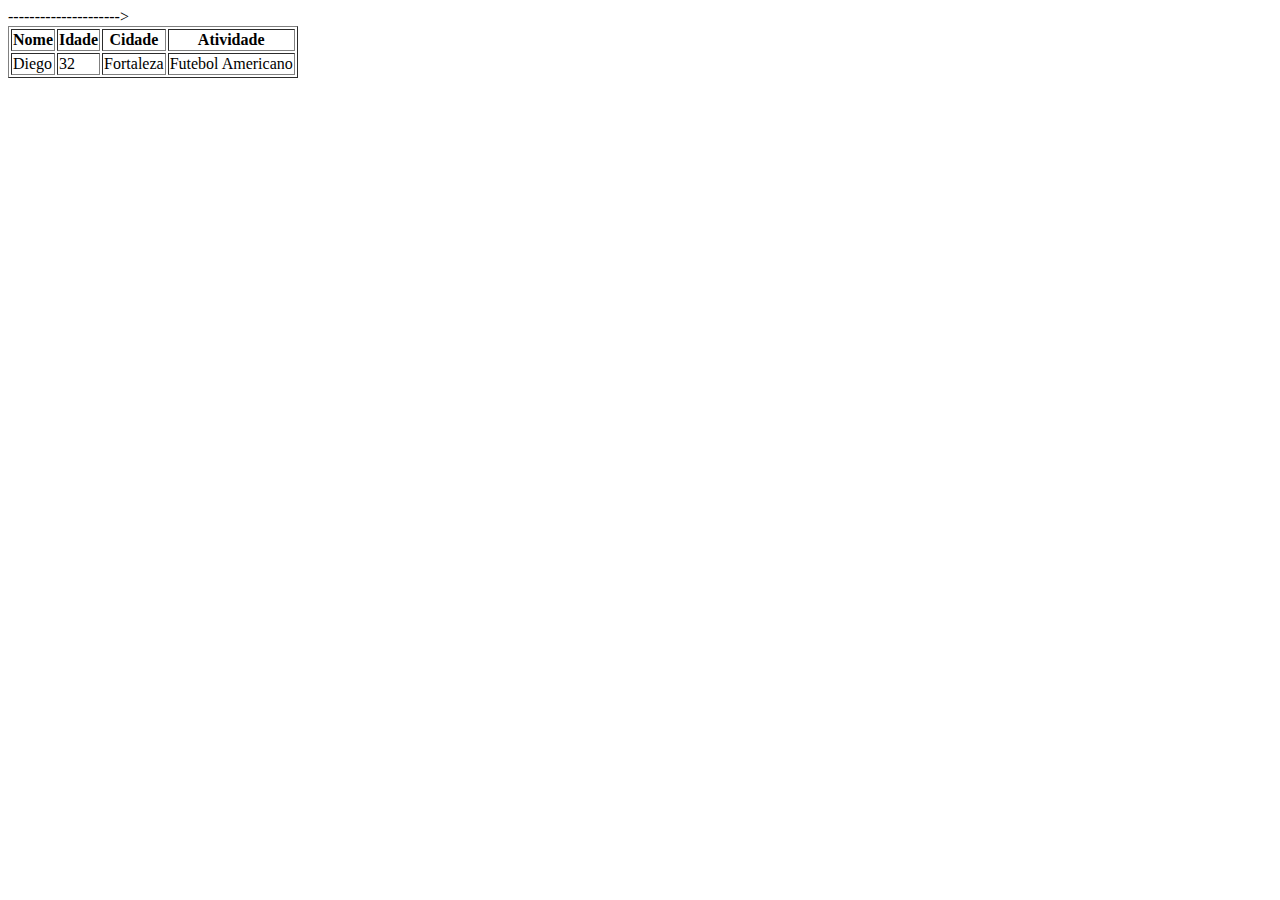
<file: index2.html>
<!DOCTYPE html>
<html lang="pt-BR">
<head>
    <meta charset="UTF-8">
    <meta name="viewport" content="width=device-width, initial-scale=1.0">
    <title>Aula 2</title>
</head>
<body>
<!-- <ol>
    <li>exemplo 1</li>
    <li>exemplo 2</li>
    <li>Exemplo 3</li>
</ol>

    <ul>
        <li>exemplo 1</li>
        <li> exemplo 2</li>
        <li>exemplo 3</li>

    </ul>
</li></ol>
                    <ul><li></li></ul>
                </li>
            </li>
        </li>
    </ol> -->
    <table border="1">
        <thead>
            <tr>
                <th>Nome</th>
                <th>Idade</th>
                <th>Cidade</th>
                <th>Atividade</th>
            </tr>
        </thead>
        --------------------->
        <tr>
            <td>Diego</td>
            <td>32</td>
            <td>Fortaleza</td>
            <td>Futebol Americano</td>
        </tr>
    </table>
</body>
</html>
</file>
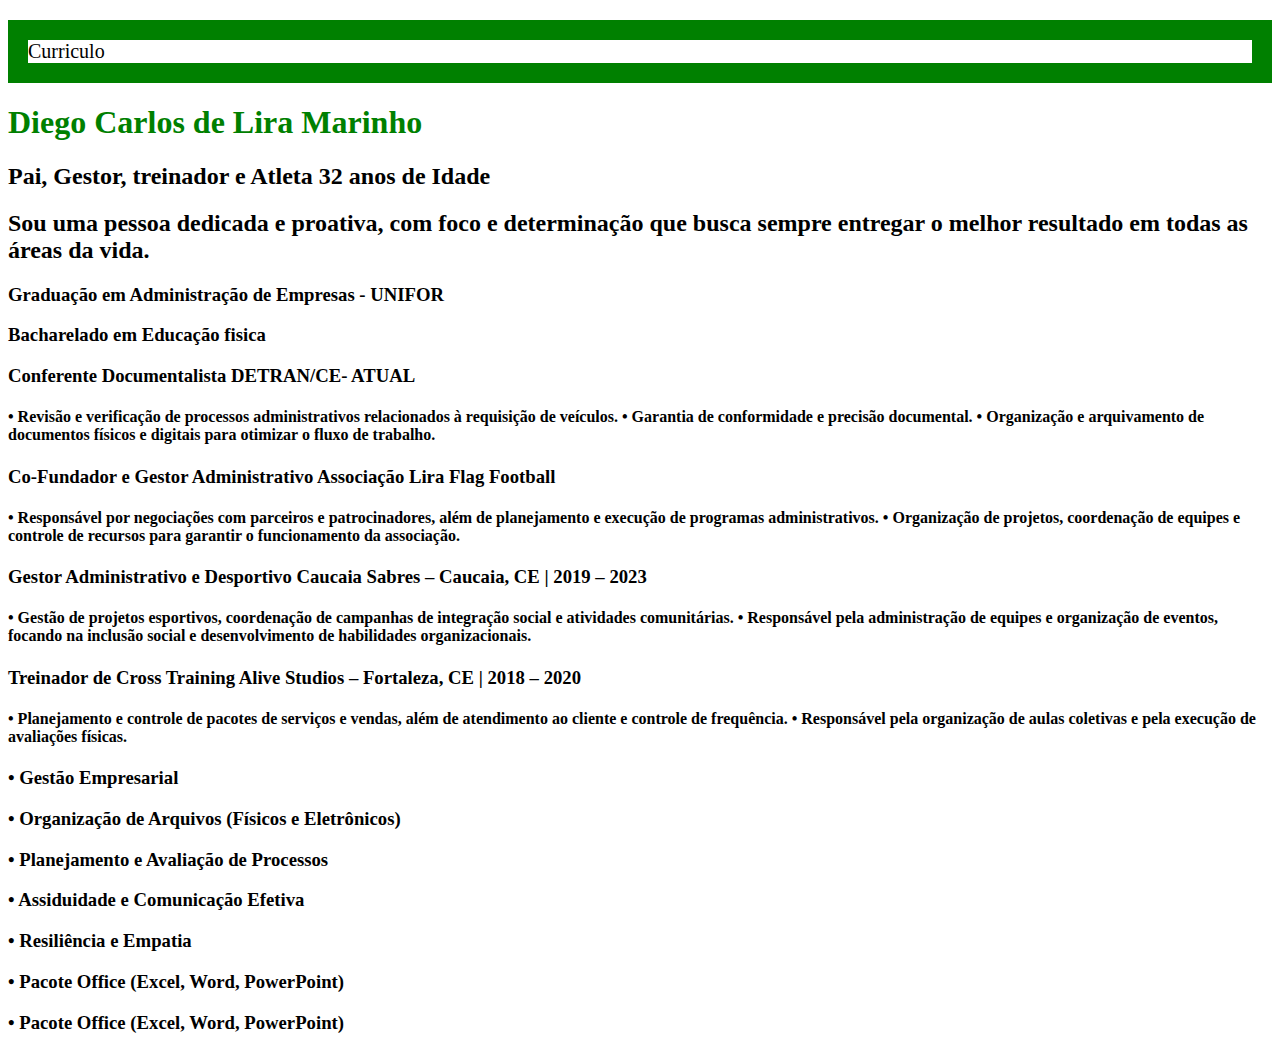
<file: index3.html>
<!DOCTYPE html>
<html lang="pt-BR">
<head>
    <meta charset="UTF-8">
    <meta name="viewport" content="width=device-width, initial-scale=1.0">
    <title>Curriculo</title>
    <link rel="stylesheet" href="./style.css">
</head>
<body>
    <p>Curriculo</p>
    <h1>Diego Carlos de Lira Marinho</h1>
    <h2>Pai, Gestor, treinador e Atleta
        32 anos de Idade</h2>
        <h2>Sou uma pessoa dedicada e proativa, com foco e determinação que busca sempre entregar o melhor resultado em todas as áreas da vida.</h2>
    <h3>Graduação em Administração de Empresas - UNIFOR</h3>
    <h3>Bacharelado em Educação fisica</h3>
    <h3>Conferente Documentalista DETRAN/CE- ATUAL </h3>
    <h4>• Revisão e verificação de processos administrativos relacionados à requisição de veículos.
        • Garantia de conformidade e precisão documental.
        • Organização e arquivamento de documentos físicos e digitais para otimizar o fluxo de trabalho.</h4>
    <H3>Co-Fundador e Gestor Administrativo Associação Lira Flag Football</H3>
    <h4>• Responsável por negociações com parceiros e patrocinadores, além de planejamento e execução de
        programas administrativos.
        • Organização de projetos, coordenação de equipes e controle de recursos para garantir o
        funcionamento da associação.</h4>
    <h3>Gestor Administrativo e Desportivo
        Caucaia Sabres – Caucaia, CE | 2019 – 2023</h3>
        <h4>• Gestão de projetos esportivos, coordenação de campanhas de integração social e atividades
            comunitárias.
            • Responsável pela administração de equipes e organização de eventos, focando na inclusão social e
            desenvolvimento de habilidades organizacionais.</h4>
            <h3>Treinador de Cross Training
                Alive Studios – Fortaleza, CE | 2018 – 2020</h3>
                <h4>• Planejamento e controle de pacotes de serviços e vendas, além de atendimento ao cliente e controle
                    de frequência.
                    • Responsável pela organização de aulas coletivas e pela execução de avaliações físicas.</h4>
                    <h3>
                        • Gestão Empresarial
                      <h3>• Organização de Arquivos (Físicos e Eletrônicos)</h3>  
                       <h3> • Planejamento e Avaliação de Processos</h3>
                        <h3>• Assiduidade e Comunicação Efetiva</h3>
                       <h3> • Resiliência e Empatia</h3>
                        <h3>• Pacote Office (Excel, Word, PowerPoint)</h3>
                       <h3>• Pacote Office (Excel, Word, PowerPoint)</h3>
                       

</body>
</html>
</file>
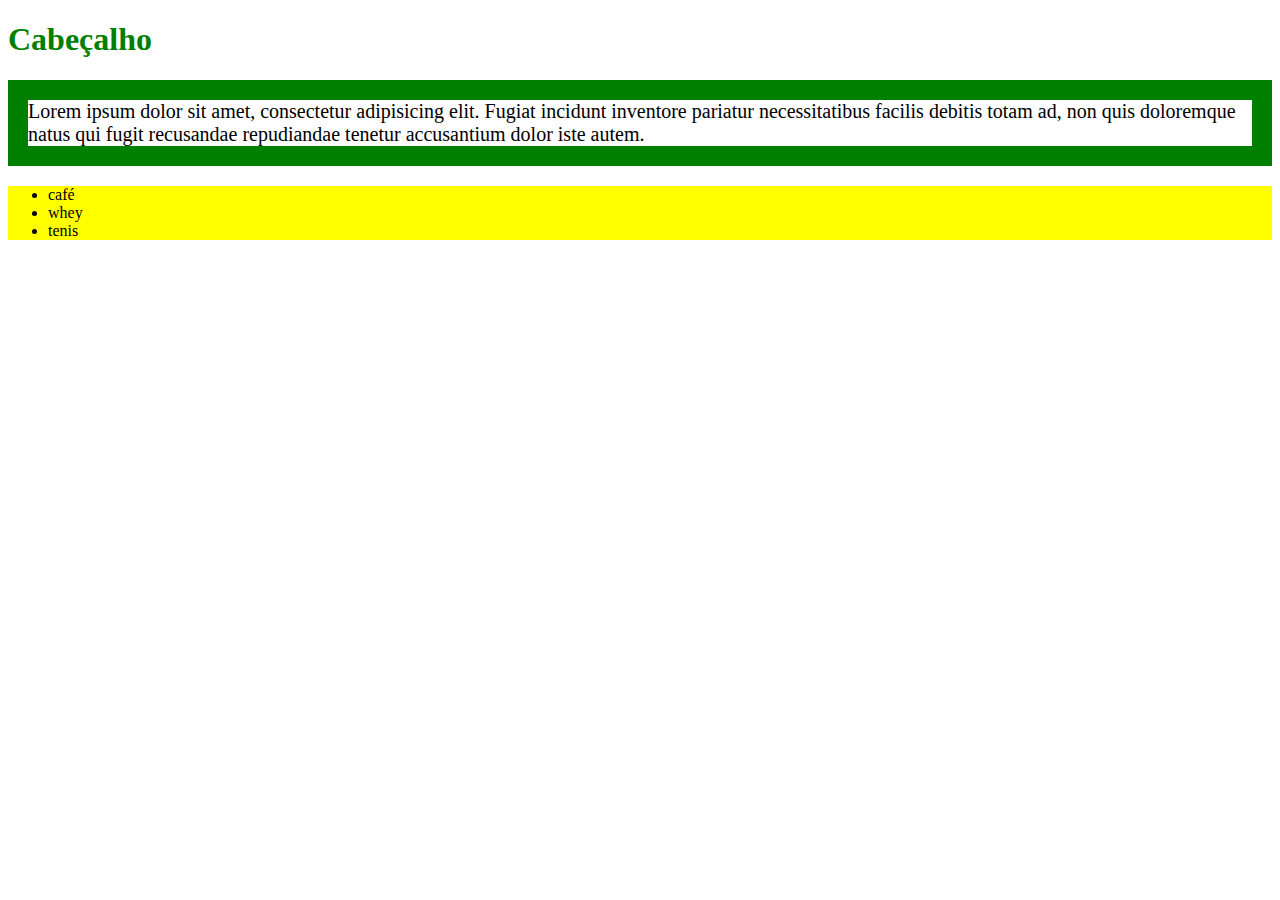
<file: index4.html>
<!DOCTYPE html>
<html lang="pt-BR">
<head>
    <meta charset="UTF-8">
    <meta name="viewport" content="width=device-width, initial-scale=1.0">
    <title>Atividade 2 </title>
    <link rel="stylesheet" href="./style.css">

</head>

<body>
    <h1> Cabeçalho</h1>
    <p>Lorem ipsum dolor sit amet, consectetur adipisicing elit. Fugiat incidunt inventore pariatur necessitatibus facilis debitis totam ad, non quis doloremque natus qui fugit recusandae repudiandae tenetur accusantium dolor iste autem.</p>
    <ul>
        <li>café</li>
        <li>whey</li>
        <li>tenis</li>
    </ul>
    <img src="https://img.nsctotal.com.br/wp-content/uploads/2024/02/Bola-de-futebol-americano-e-para-ser-ma 

</body>
</html>
</file>
<file: style.css>
h1{
color: green;
}
p{
    font-size: 20px;
    border: 20px solid green;
    }
    ul{
        background-color: yellow;
    }
    img{
        width: 150px;
        height: 200px;
    }
</file>
